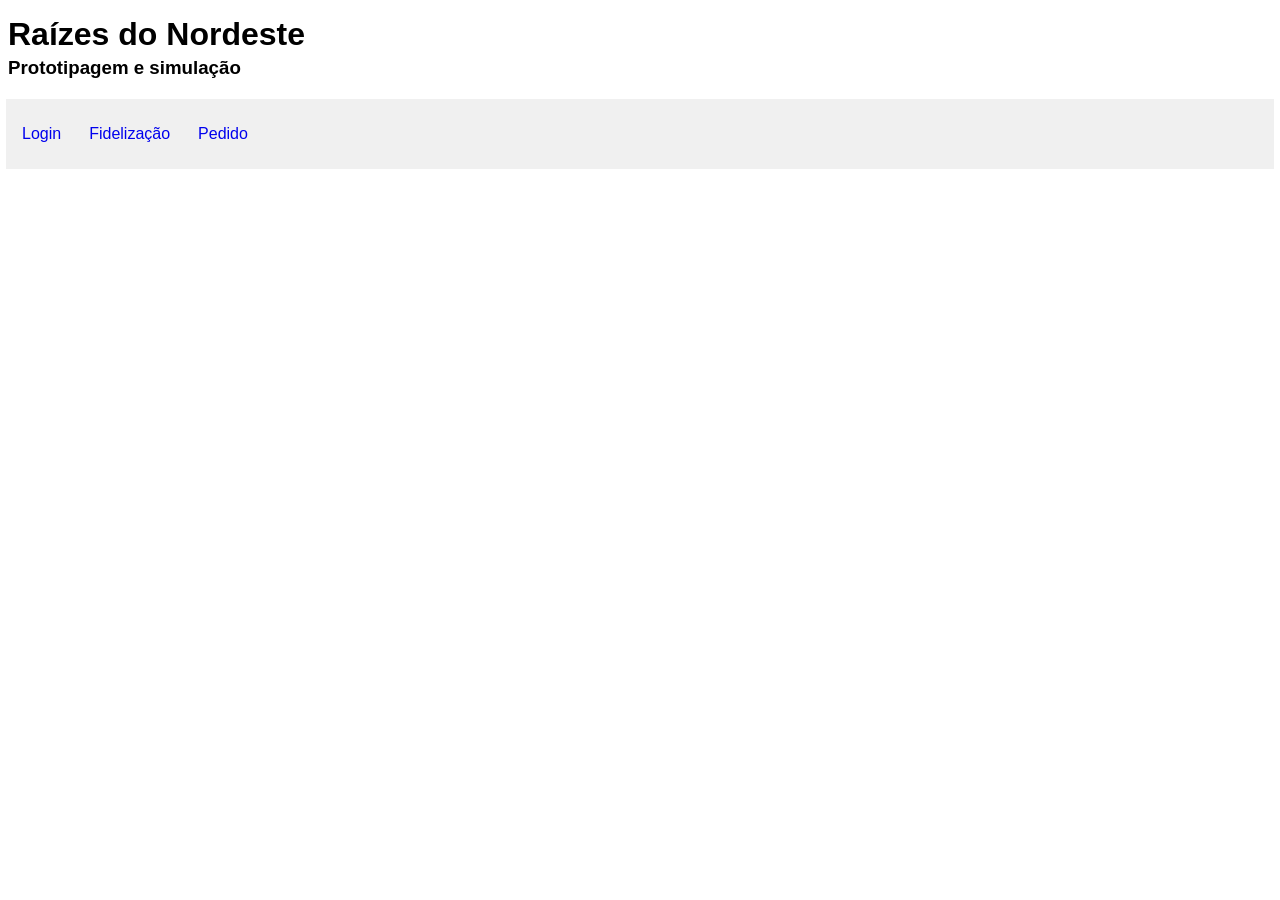
<file: index.html>
<!DOCTYPE html>
<html lang="pt-BR">
<head>
    <meta charset="UTF-8">
    <meta name="viewport" content="width=device-width, initial-scale=1.0">
        
    <title>Raízes do Nordeste</title>

    <link rel="stylesheet" href="css/style.css"> 
</head>
<body>

    <header>
        <h1>Raízes do Nordeste</h1>
        <h3>Prototipagem e simulação</h3>

        <nav>
            <ul>
                <li><a href="login">Login</a></li>
                <li><a href="fidelizacao">Fidelização</a></li>
                <li><a href="pedido">Pedido</a></li>                
            </ul>
        </nav>
    </header>

    <main id="view"></main>

    <script src="js/main.js" type="module" defer></script>
</body>
</html>
</file>
<file: css/style.css>
*, body {
    margin: 0;
    padding: 2px;
    box-sizing: border-box;
    font-family: Helvetica, Arial, sans-serif;
}

.not-visible {
    display: none;
}

header h1 {
    width: 100%;
    padding-top: 10px;
}

header h3 {
    width: 100%;
    padding-bottom: 20px;
}

nav {
    background-color: #f0f0f0;
    padding: 20px 10px;
}

ul {
    list-style: none;
    display: flex;
    gap: 20px;
}

ul li a {
    text-decoration: none;
    display: block;

}

ul li a:hover {
    color: #ff0000;
}

main {
    width: 90%;
    margin: 0 auto;
    padding: 30px;
}

fieldset {
    border: none;
    margin-bottom: 20px;
}

label {
    display: block;
}

input[type="text"], input[type="password"] {
    font-family: Helvetica, Arial, sans-serif;
    font-size: 14px;
    width: 400px;
    padding: 6px;
    border: 1px solid #ccc;
    border-radius: 4px;
}

p {
    margin: 6px;
}

button {
    font-size: 16px;
    padding: 8px 16px;
    border: none;
    border-radius: 4px;
    background-color: #007bff;
    color: #fff;
    cursor: pointer;
}

button:hover {
    background-color: #449eff;
}

.panel-info {
    width: 100%;
    margin-bottom: 30px;
    border: 1px solid #ccc;
    border-radius: 4px; 
    padding: 10px;
}

.panel-info h4 {
    background-color: rgb(255, 229, 162); 
    border-left: 4px solid #000;
    margin: 10px 0; 
    padding: 10px;
}

.div-corpo {
    display: flex;
    gap: 20px;
    width: 100%;
    padding: 10px;
}

.div-res {
    background-color: #f0f0f0;
    width: 100%;
}
</file>
